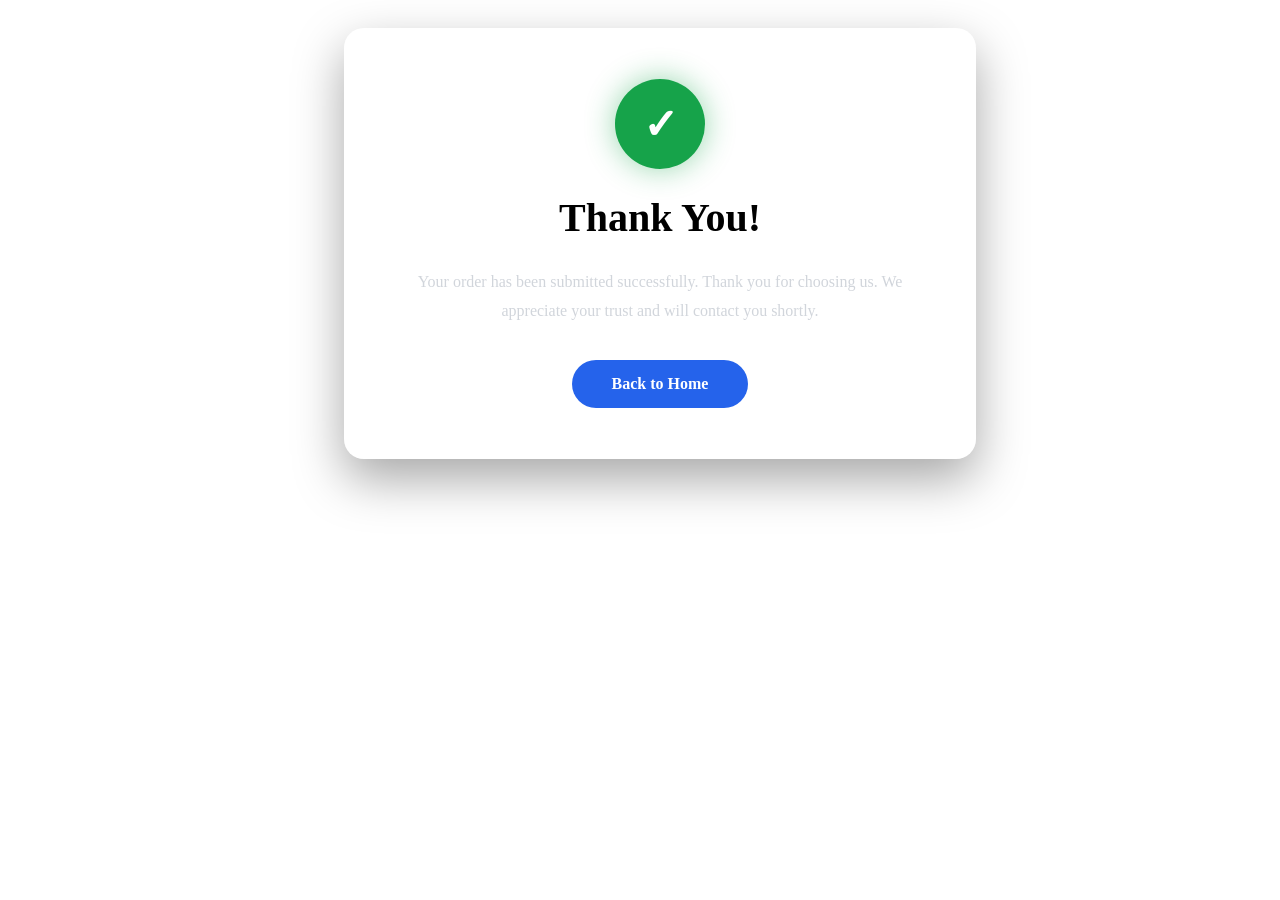
<file: thank.html>
<!DOCTYPE html>
<html lang="en">
<head>
    <meta charset="UTF-8">
    <meta name="viewport" content="width=device-width, initial-scale=1.0">
    <title>Thank You</title>

    <link rel ="Stylesheet" href="./css/thank-you.css">

    <link rel="preconnect" href="https://fonts.googleapis.com">
    <link rel="preconnect" href="https://fonts.gstatic.com" crossorigin>
    <link href="https://fonts.googleapis.com/css2?family=Poppins:wght@300;400;500;600;700&display=swap" rel="stylesheet">
</head>
<body>

    <div class="container">
        <div class="card">

            <div class="icon">
                ✓
            </div>

            <h1>Thank You!</h1>

            <p>
                Your order has been submitted successfully.
                Thank you for choosing us. We appreciate your trust and will contact you shortly.
            </p>

            <a href="index.html" class="btn">
                Back to Home
            </a>

        </div>
    </div>

</body>
</html>
</file>
<file: css/thank-you.css>
.container{
    width:100%;
    padding:20px;
    display:flex;
    justify-content:center;
    align-items:center;
}

.card{
    background:rgba(255,255,255,0.08);
    backdrop-filter:blur(12px);
    border:1px solid rgba(255,255,255,0.15);
    border-radius:20px;
    padding:50px 40px;
    max-width:550px;
    width:100%;
    text-align:center;
    box-shadow:0 20px 50px rgba(0,0,0,.35);
    animation:fadeIn .7s ease;
}

.icon{
    width:90px;
    height:90px;
    margin:auto;
    border-radius:50%;
    background:#16a34a;
    color:#fff;
    font-size:42px;
    font-weight:700;
    display:flex;
    justify-content:center;
    align-items:center;
    box-shadow:0 0 30px rgba(22,163,74,.45);
}

h1{
    margin-top:25px;
    font-size:40px;
    font-weight:700;
}

p{
    margin:20px 0 35px;
    color:#d1d5db;
    line-height:1.8;
    font-size:16px;
}

.btn{
    display:inline-block;
    text-decoration:none;
    background:#2563eb;
    color:#fff;
    padding:15px 40px;
    border-radius:50px;
    font-weight:600;
    transition:.3s;
}

.btn:hover{
    background:#1d4ed8;
    transform:translateY(-3px);
    box-shadow:0 10px 25px rgba(37,99,235,.4);
}

@keyframes fadeIn{
    from{
        opacity:0;
        transform:translateY(30px);
    }
    to{
        opacity:1;
        transform:translateY(0);
    }
}

@media(max-width:600px){

    .card{
        padding:40px 25px;
    }

    h1{
        font-size:30px;
    }

    p{
        font-size:15px;
    }

    .icon{
        width:75px;
        height:75px;
        font-size:34px;
    }

}
</file>
